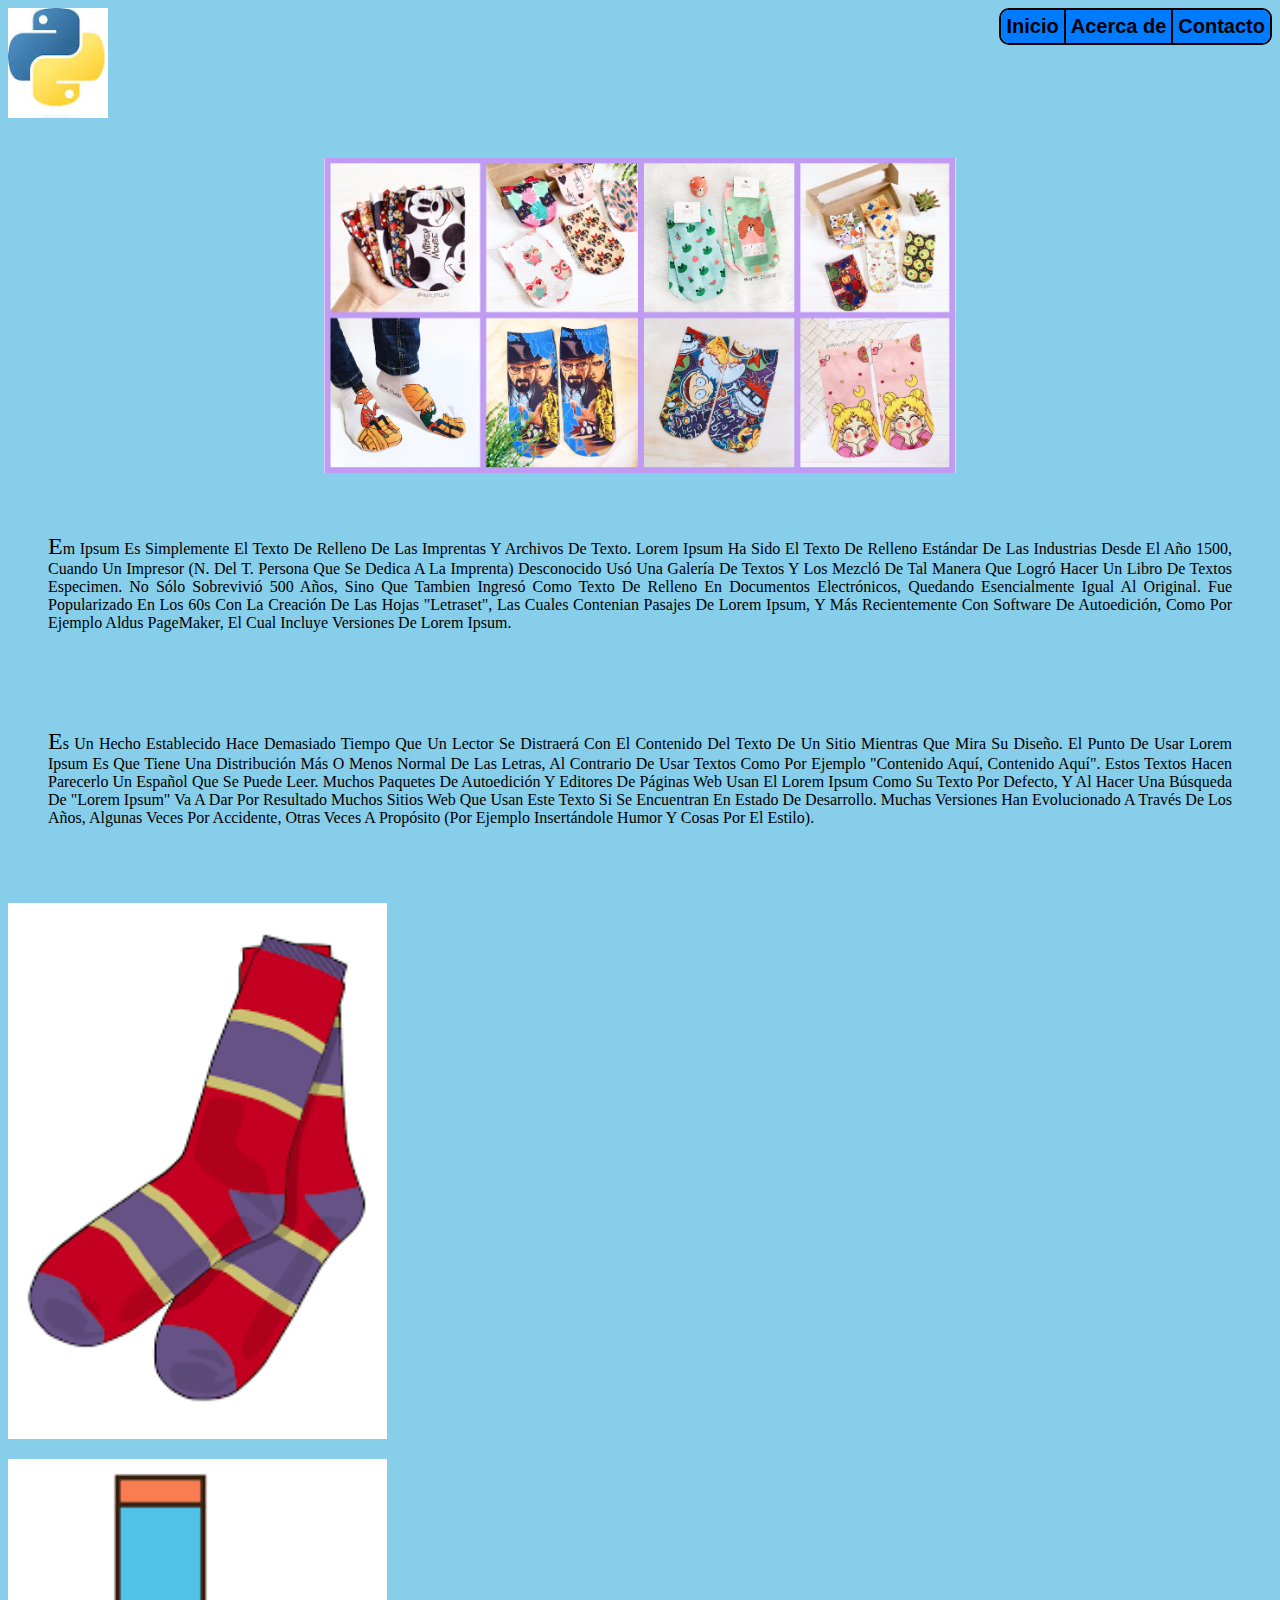
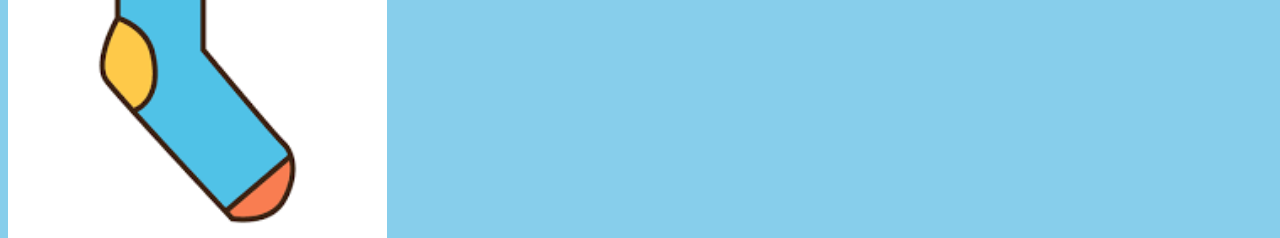
<file: index.html>
<!DOCTYPE html>
<html>

<head>
  <meta charset="utf-8">
  <meta name="viewport" content="width=device-width">
  <title>replit</title>
  <link href="style.css" rel="stylesheet" type="text/css" />
</head>

<body>
  <header> <!-- Agrupar elementos -->
    <img id = "logo"   src="logo-python.jpeg" />
    <nav> <!-- Etiqueta para navegacion -->
      <a class="link" href="#inicio">Inicio</a>
      <a class="link" href="acerca">Acerca de</a>
      <a class="link" href="/contacto.html">Contacto</a>
    </nav>
  </header> 
  <section>
    <img src="socks.png"/>
  </section>
  <section>
    <p>
      <span>e</span>m Ipsum es simplemente el texto de relleno de las imprentas y archivos de texto. Lorem Ipsum ha sido el texto de relleno estándar de las industrias desde el año 1500, cuando un impresor (N. del T. persona que se dedica a la imprenta) desconocido usó una galería de textos y los mezcló de tal manera que logró hacer un libro de textos especimen. No sólo sobrevivió 500 años, sino que tambien ingresó como texto de relleno en documentos electrónicos, quedando esencialmente igual al original. Fue popularizado en los 60s con la creación de las hojas "Letraset", las cuales contenian pasajes de Lorem Ipsum, y más recientemente con software de autoedición, como por ejemplo Aldus PageMaker, el cual incluye versiones de Lorem Ipsum.
    </p>
    <P>
     <span>E</span>s un hecho establecido hace demasiado tiempo que un lector se distraerá con el contenido del texto de un sitio mientras que mira su diseño. El punto de usar Lorem Ipsum es que tiene una distribución más o menos normal de las letras, al contrario de usar textos como por ejemplo "Contenido aquí, contenido aquí". Estos textos hacen parecerlo un español que se puede leer. Muchos paquetes de autoedición y editores de páginas web usan el Lorem Ipsum como su texto por defecto, y al hacer una búsqueda de "Lorem Ipsum" va a dar por resultado muchos sitios web que usan este texto si se encuentran en estado de desarrollo. Muchas versiones han evolucionado a través de los años, algunas veces por accidente, otras veces a propósito (por ejemplo insertándole humor y cosas por el estilo).
    </P>
  </section>
   <section class="calcetas">
    <img src="imagen1.png"/>
    <img src="imagen2.png"/>
  </section>
  <script src="script.js"></script>

  <!--
  This script places a badge on your repl's full-browser view back to your repl's cover
  page. Try various colors for the theme: dark, light, red, orange, yellow, lime, green,
  teal, blue, blurple, magenta, pink!
  -->
  <script src="https://replit.com/public/js/replit-badge-v2.js" theme="dark" position="bottom-right"></script>
</body>

</html>
</file>
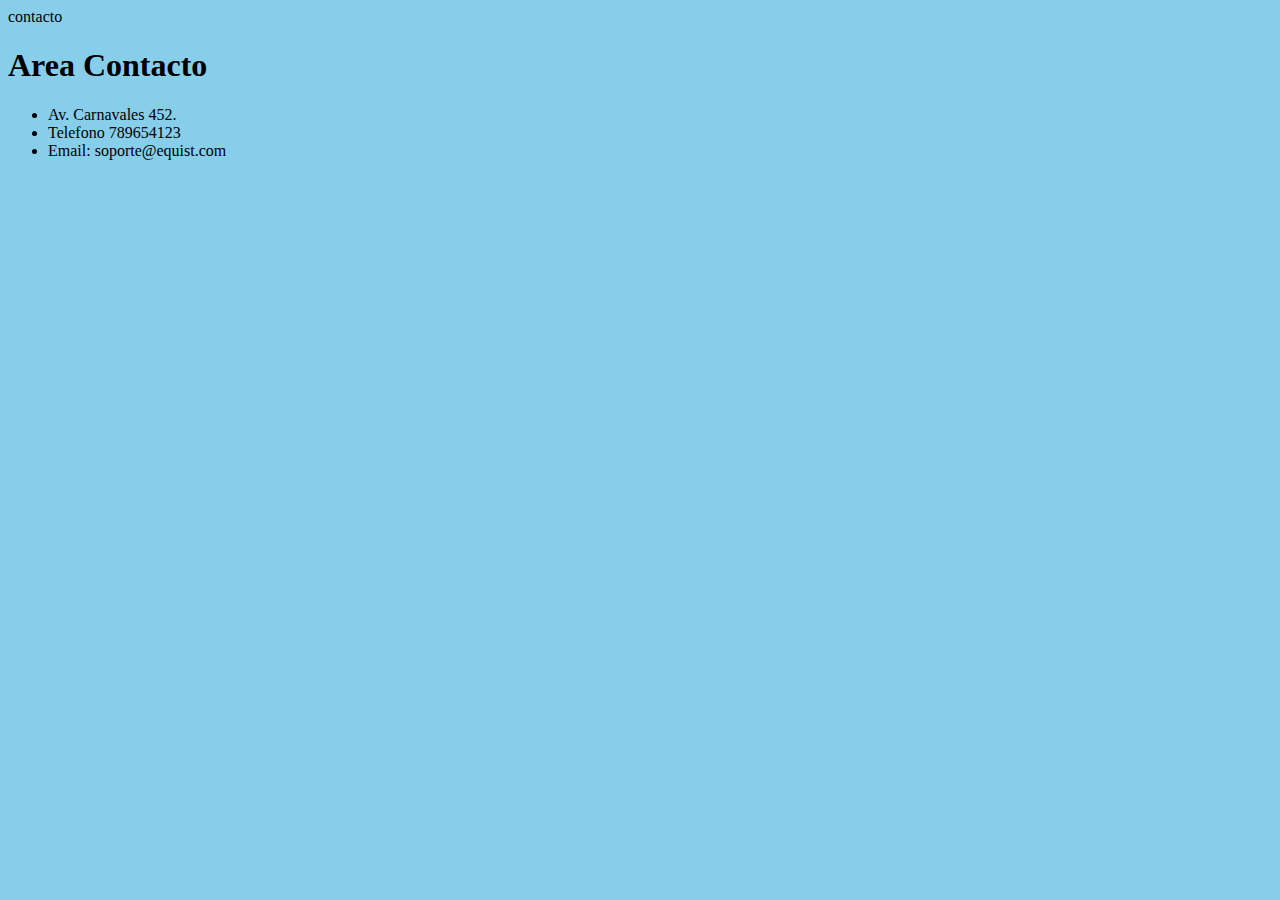
<file: contacto.html>
<!DOCTYPE html>
<html>

<head>
  <meta charset="utf-8">
  <meta name="viewport" content="width=device-width">
  <link href= "style.css" rel="stylesheet"
  <title>contacto</title>
 
</head>

<body>
  <h1>Area Contacto</h1>
  <ul>
    <li>Av. Carnavales 452.</li>
    <li>Telefono 789654123</li>
    <li>Email: soporte@equist.com</li>
  </ul>
</body>
</html>
</file>
<file: style.css>
html {
  height: 100%;
  width: 100%;
}

header { /* Selector de encabezado */
  text-align: right;
  min-height: 150px; /*establece el alto minimo del header */
}

/* esta linea mueve la imagen a la izquierda */
header img { float: left;}


#logo {
  width: 100px;
}
header nav {
  border-radius: 10px;
  border-width: 2px; /*Ancho borde*/
  border-style: solid; /* El borde sera una linea (solid), puntos (dotted) otro puede ser linea discontinua (dashed) */
  border-color: black; /* Color de borde*/  
  float: right;
  display: flex; /* Permite rellenar los espacios en blanco */
}

header nav .link {
  background-color: #007aff; /* Color de fondo */
  padding: 5px;/*Espaciado hacia adentro, hay una llamada margin que corresponde a espaciado para fuera */
  display: inline-block;/*display:block ajusta cada elemento o boton en una línea. Display:inline-block ajusta los elementos en una misma línea y cuando no hay espacio pasa a la siguiente línea. Display:flex ajusta todos los elementos en una misma línea y si no alcanzan pasa a la siguiente línea o los puede colocar en una misma columna. display:none permite que desaparesca el boton*/
  color: black;
  font-weight: bold;
  font-size: 20px;
  text-decoration: none;
  font-family: arial;
  border-right: 2px solid black;
}

header nav .link:first-child { /*Bordes para la selección del primer hijo */
  border-top-left-radius: 8px;
  border-bottom-left-radius: 8px;
  border-top-right-radius: 0px;
  border-bottom-right-radius: 0px;
}

header nav .link:last-child { /*Bordes para la selección del ultimo hijo */
  border-radius: 0px;
  border-top-left-radius: 0px;
  border-bottom-left-radius: 0px;
  border-top-right-radius: 8px;
  border-bottom-right-radius: 8px;
}
header nav .link:last-child {
  border-right: 0px;
}

header nav .link:hover {
  background-color: #0054b1; /*Establecer el color de fondo del link cuando se pasa el mouse */
}
section {
  text-align: center;
}
section img{
  width: 50%;
}
section p {
  text-align: justify;
  text-transform: capitalize;
  padding: 40px;
}
section p span{
  font-size: 24px;
}
.calcetas{
  display:flex;
  justify-content: space-between;
  flex-direction: column;
  
}
.calcetas img:first-child {
  width: 30%;
  margin-top: 20px;
}
.calcetas img:last-child {
  width: 30%;
  margin-top: 20px;
}

.mediana{
  width: 100 px;
}

/*CSS phones*/
@media only screen and (max-width: 600px) {
  body {
    background: green;
  }
  /* aqui le decimos que las imagenes salten hacia abajo cuando no hay suficiente espacio*/
  .calcetas{
    flex-direction: column;
    align-items: center;    
  }
  float nav {
    float: none;
     
  }
  header nav .link {
    background-color: white;
  }
  header img{
    float: none;
  }
  header {
    text-align: center;
    display:flex;
    flex-direction:column;
    align-items:center;
  }
  header nav {
    float: none;
    margin-top: 20px;
    margin-bottom: 20px;
  }
  section img {
    width: 90%
  }
 section p{
    font-size: 20px;
  }
}

/*CSS tables*/
@media only screen and (min-width: 600px) {
  body {
    background: lightpink;
  }
  header nav .link {
    background-color: orange;
  }
}

/*CSS laptops*/
@media only screen and (min-width: 992px) {
  body {
    background: skyblue;
  }
  /* las imagenes deben ir alineadas horizontal */

  header nav .link {
    background-color: #007aff;
  }
}
</file>
